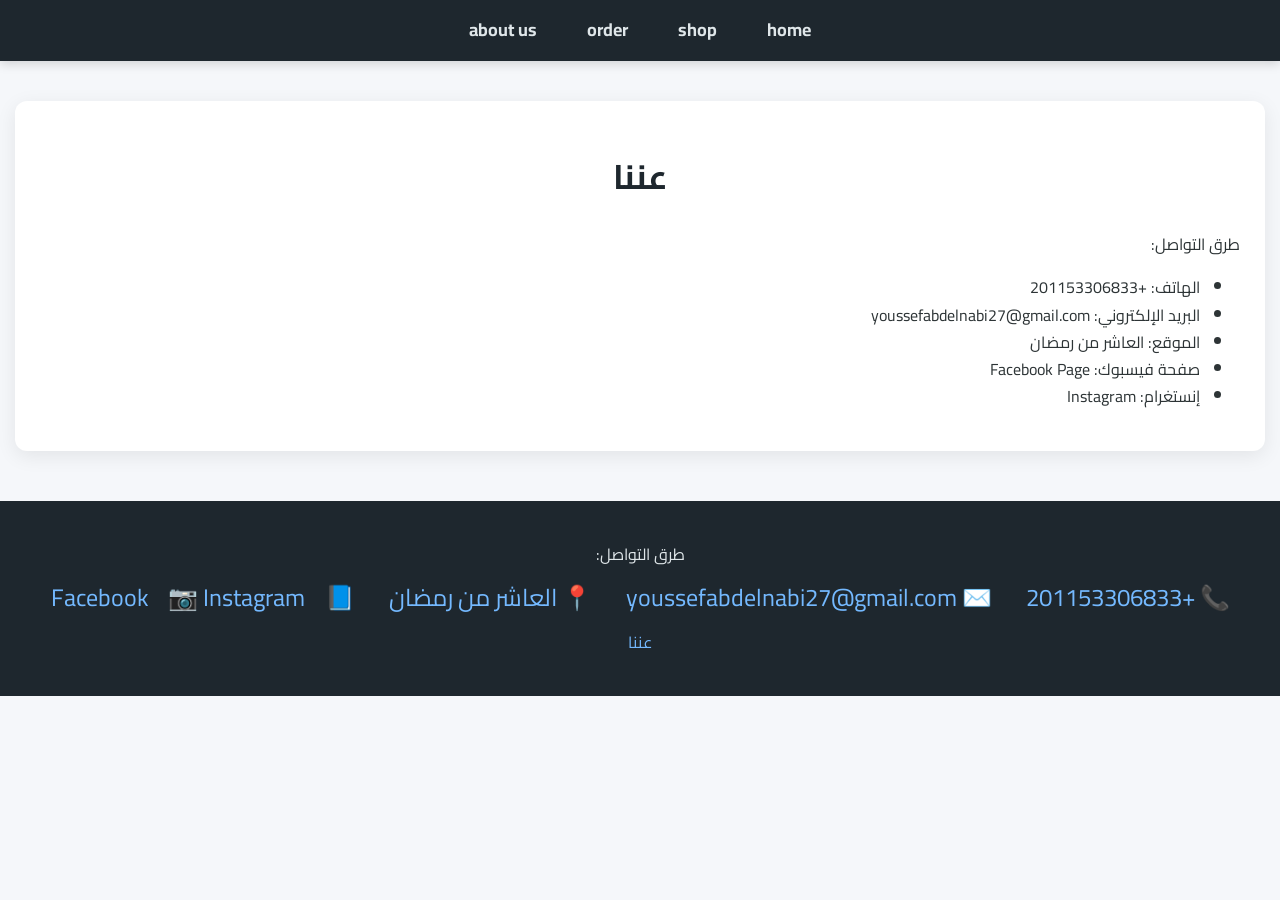
<file: about.html>
<!DOCTYPE html>
<html lang="ar">
<head>
    <meta charset="UTF-8">
    <meta name="viewport" content="width=device-width, initial-scale=1.0">
    <title>Zero - عننا</title>
    <link rel="stylesheet" href="styles.css">
    <link href="https://fonts.googleapis.com/css2?family=Cairo:wght@400;700&display=swap" rel="stylesheet">
</head>
<body>
<nav>
    <button class="hamburger" aria-label="فتح القائمة">&#9776;</button>
    <ul class="nav-menu">
        <li><a href="index.html">home</a></li>
        <li><a href="shop.html">shop</a></li>
        <li><a href="order.html">order</a></li>
        <li><a href="about.html">about us</a></li>
    </ul>
</nav>

    <div class="container">
        <h1>عننا</h1>
        <p>طرق التواصل:</p>
        <ul>
            <li>الهاتف: +201153306833</li>
            <li>البريد الإلكتروني: youssefabdelnabi27@gmail.com</li>
            <li>الموقع: العاشر من رمضان</li>
            <li>صفحة فيسبوك: Facebook Page</li>
            <li>إنستغرام: Instagram</li>
        </ul>
    </div>

<footer>
    <p>طرق التواصل:</p>
    <div class="social-links">
        <a href="tel:+201153306833" aria-label="الاتصال بنا">📞 +201153306833</a>
        <a href="mailto:youssefabdelnabi27@gmail.com" aria-label="إرسال بريد إلكتروني">✉️ youssefabdelnabi27@gmail.com</a>
        <a href="#" aria-label="زيارة موقعنا">📍 العاشر من رمضان</a>
        <a href="#" aria-label="صفحة فيسبوك">📘 Facebook</a>
        <a href="#" aria-label="صفحة إنستغرام">📷 Instagram</a>
    </div>
    <p><a href="about.html">عننا</a></p>
    <script src="script.js"></script>
</footer>
</body>
</html>
</file>
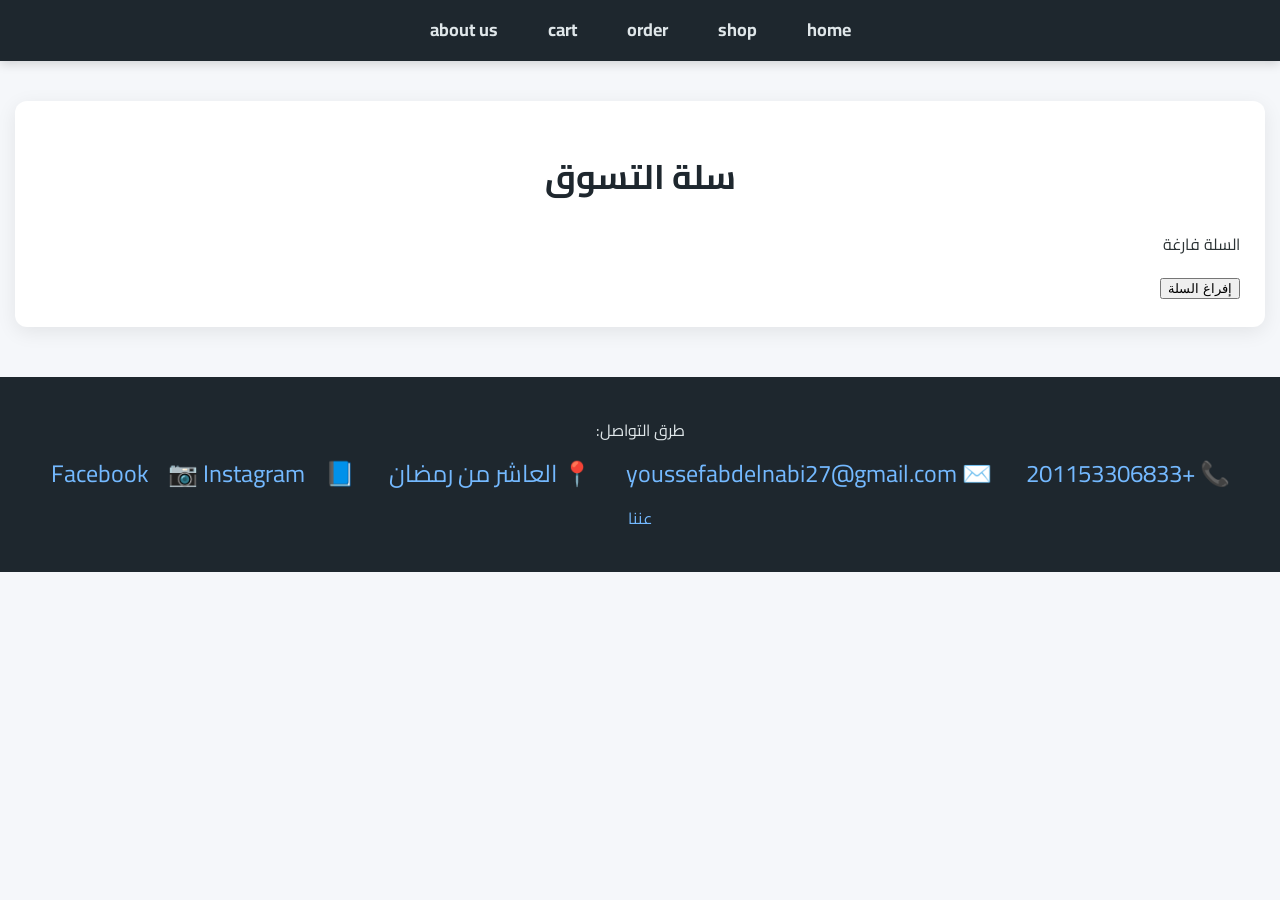
<file: cart.html>
<!DOCTYPE html>
<html lang="ar">
<head>
    <meta charset="UTF-8">
    <meta name="viewport" content="width=device-width, initial-scale=1.0">
    <title>Zero - السلة</title>
    <link rel="stylesheet" href="styles.css">
    <link href="https://fonts.googleapis.com/css2?family=Cairo:wght@400;700&display=swap" rel="stylesheet">
</head>
<body>
<nav>
    <button class="hamburger" aria-label="فتح القائمة">&#9776;</button>
    <ul class="nav-menu">
        <li><a href="index.html">home</a></li>
        <li><a href="shop.html">shop</a></li>
        <li><a href="order.html">order</a></li>
        <li><a href="cart.html">cart</a></li>
        <li><a href="about.html">about us</a></li>
    </ul>
</nav>

<div class="container">
    <h1>سلة التسوق</h1>
    <div id="cart-items" class="cart-items">
        <!-- سيتم ملء هذا القسم ديناميكيًا باستخدام JavaScript -->
    </div>
    <button id="clear-cart">إفراغ السلة</button>
</div>

<footer>
    <p>طرق التواصل:</p>
    <div class="social-links">
        <a href="tel:+201153306833" aria-label="الاتصال بنا">📞 +201153306833</a>
        <a href="mailto:youssefabdelnabi27@gmail.com" aria-label="إرسال بريد إلكتروني">✉️ youssefabdelnabi27@gmail.com</a>
        <a href="#" aria-label="زيارة موقعنا">📍 العاشر من رمضان</a>
        <a href="#" aria-label="صفحة فيسبوك">📘 Facebook</a>
        <a href="#" aria-label="صفحة إنستغرام">📷 Instagram</a>
    </div>
    <p><a href="about.html">عننا</a></p>
</footer>
<script src="script.js"></script>
</body>
</html>
</file>
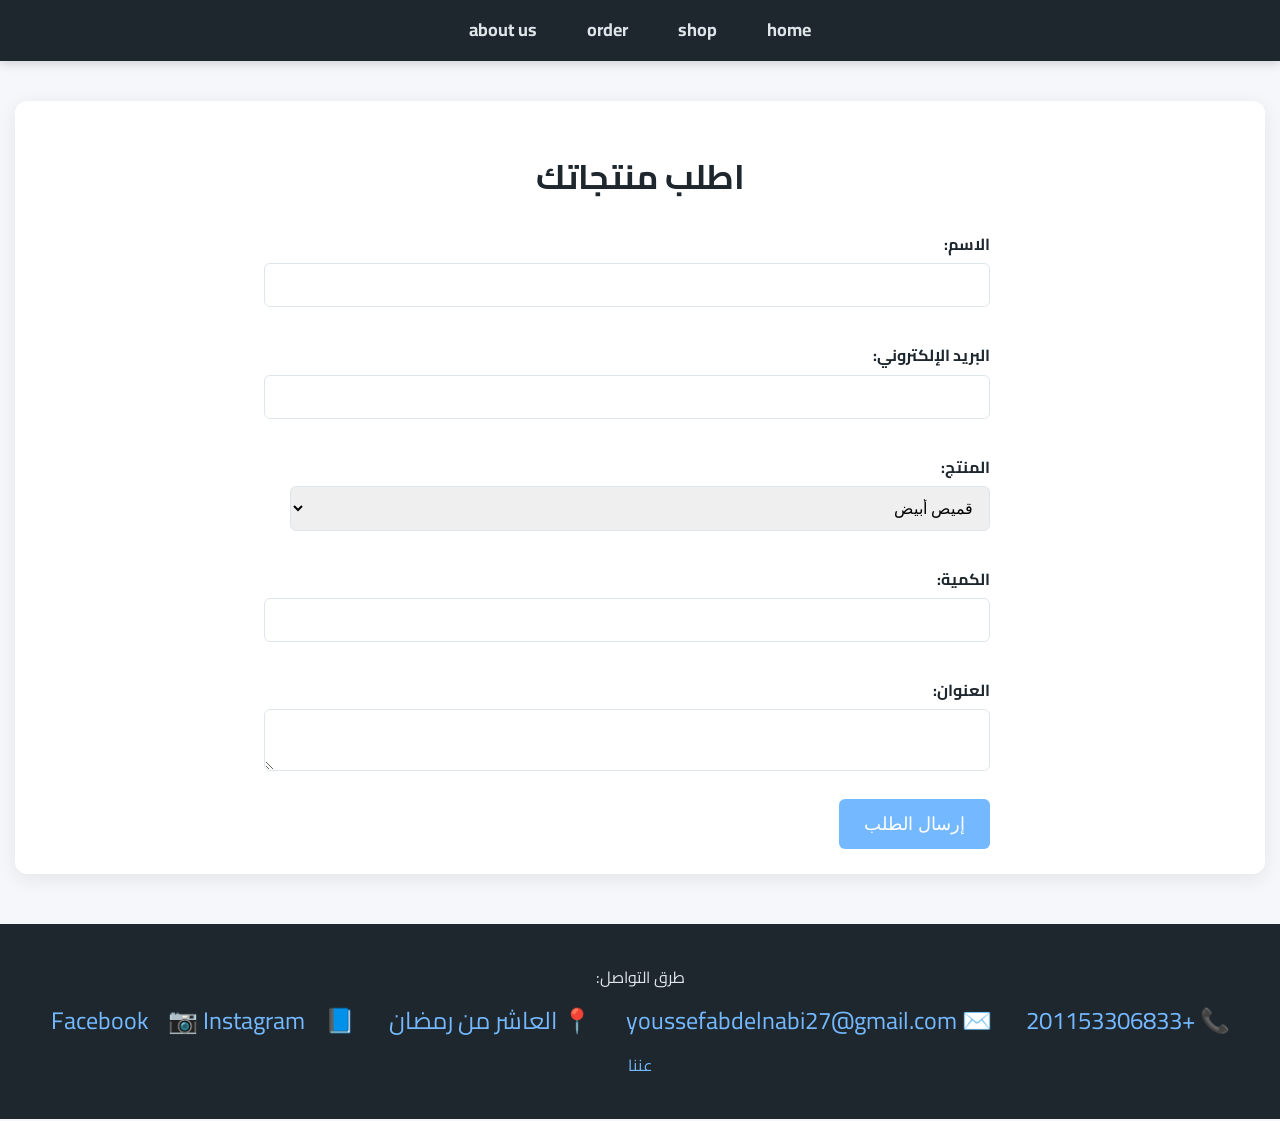
<file: order.html>
<!DOCTYPE html>
<html lang="ar">
<head>
    <meta charset="UTF-8">
    <meta name="viewport" content="width=device-width, initial-scale=1.0">
    <title>Zero - الطلب</title>
    <link rel="stylesheet" href="styles.css">
    <link href="https://fonts.googleapis.com/css2?family=Cairo:wght@400;700&display=swap" rel="stylesheet">
</head>
<body>
<nav>
    <button class="hamburger" aria-label="فتح القائمة">&#9776;</button>
    <ul class="nav-menu">
        <li><a href="index.html">home</a></li>
        <li><a href="shop.html">shop</a></li>
        <li><a href="order.html">order</a></li>
        <li><a href="about.html">about us</a></li>
    </ul>
</nav>

    <div class="container">
        <h1>اطلب منتجاتك</h1>
    <div class="alert" id="success-message">تم إرسال الطلب بنجاح!</div>
<form action="#" method="post" id="order-form" data-user="true">
    <label for="name">الاسم:</label>
    <input type="text" id="name" name="name" required aria-required="true">
    
    <label for="email">البريد الإلكتروني:</label>
    <input type="email" id="email" name="email" required aria-required="true">
    
    <label for="product">المنتج:</label>
    <select id="product" name="product" aria-required="true">
        <option value="قميص أبيض">قميص أبيض</option>
        <option value="جينز أزرق">جينز أزرق</option>
        <option value="بنطال رسمي">بنطال رسمي</option>
        <option value="فستان أحمر">فستان أحمر</option>
    </select>
    
    <label for="quantity">الكمية:</label>
    <input type="number" id="quantity" name="quantity" min="1" required aria-required="true">
    
    <label for="address">العنوان:</label>
    <textarea id="address" name="address" required aria-required="true"></textarea>
    
    <button type="submit">إرسال الطلب</button>
</form>
</div>
    </div>

<footer>
    <p>طرق التواصل:</p>
    <div class="social-links">
        <a href="tel:+201153306833" aria-label="الاتصال بنا">📞 +201153306833</a>
        <a href="mailto:youssefabdelnabi27@gmail.com" aria-label="إرسال بريد إلكتروني">✉️ youssefabdelnabi27@gmail.com</a>
        <a href="#" aria-label="زيارة موقعنا">📍 العاشر من رمضان</a>
        <a href="#" aria-label="صفحة فيسبوك">📘 Facebook</a>
        <a href="#" aria-label="صفحة إنستغرام">📷 Instagram</a>
    </div>
    <p><a href="about.html">عننا</a></p>
    <script src="script.js"></script>
</footer>
</body>
</html>
</file>
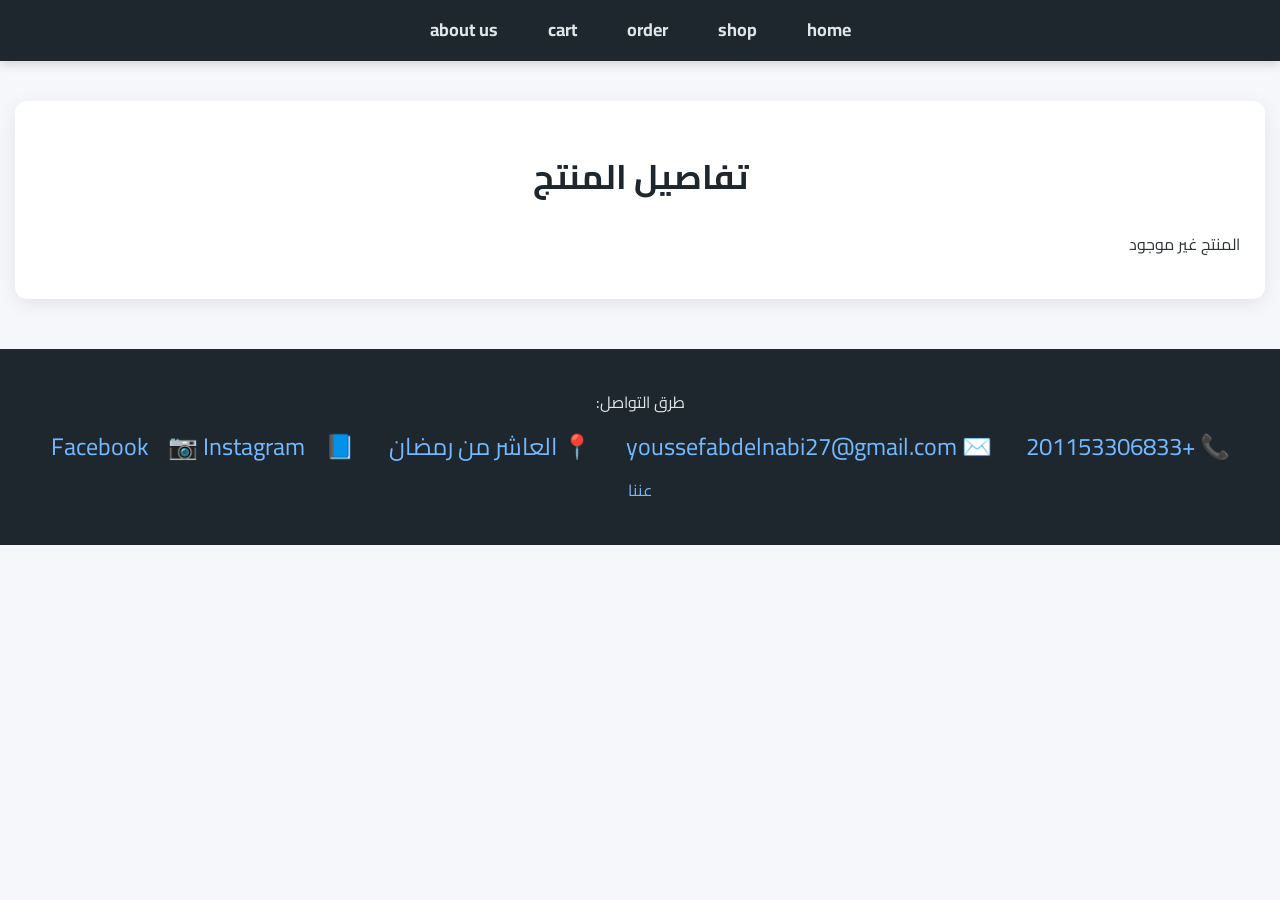
<file: product.html>
<!DOCTYPE html>
<html lang="ar">
<head>
    <meta charset="UTF-8">
    <meta name="viewport" content="width=device-width, initial-scale=1.0">
    <title>Zero - تفاصيل المنتج</title>
    <link rel="stylesheet" href="styles.css">
    <link href="https://fonts.googleapis.com/css2?family=Cairo:wght@400;700&display=swap" rel="stylesheet">
</head>
<body>
<nav>
    <button class="hamburger" aria-label="فتح القائمة">&#9776;</button>
    <ul class="nav-menu">
        <li><a href="index.html">home</a></li>
        <li><a href="shop.html">shop</a></li>
        <li><a href="order.html">order</a></li>
        <li><a href="cart.html">cart</a></li>
        <li><a href="about.html">about us</a></li>
    </ul>
</nav>

<div class="container">
    <h1>تفاصيل المنتج</h1>
    <div id="product-details" class="product-details">
        <!-- سيتم ملء هذا القسم ديناميكيًا باستخدام JavaScript -->
    </div>
</div>

<footer>
    <p>طرق التواصل:</p>
    <div class="social-links">
        <a href="tel:+201153306833" aria-label="الاتصال بنا">📞 +201153306833</a>
        <a href="mailto:youssefabdelnabi27@gmail.com" aria-label="إرسال بريد إلكتروني">✉️ youssefabdelnabi27@gmail.com</a>
        <a href="#" aria-label="زيارة موقعنا">📍 العاشر من رمضان</a>
        <a href="#" aria-label="صفحة فيسبوك">📘 Facebook</a>
        <a href="#" aria-label="صفحة إنستغرام">📷 Instagram</a>
    </div>
    <p><a href="about.html">عننا</a></p>
</footer>
<script src="script.js"></script>
</body>
</html>
</file>
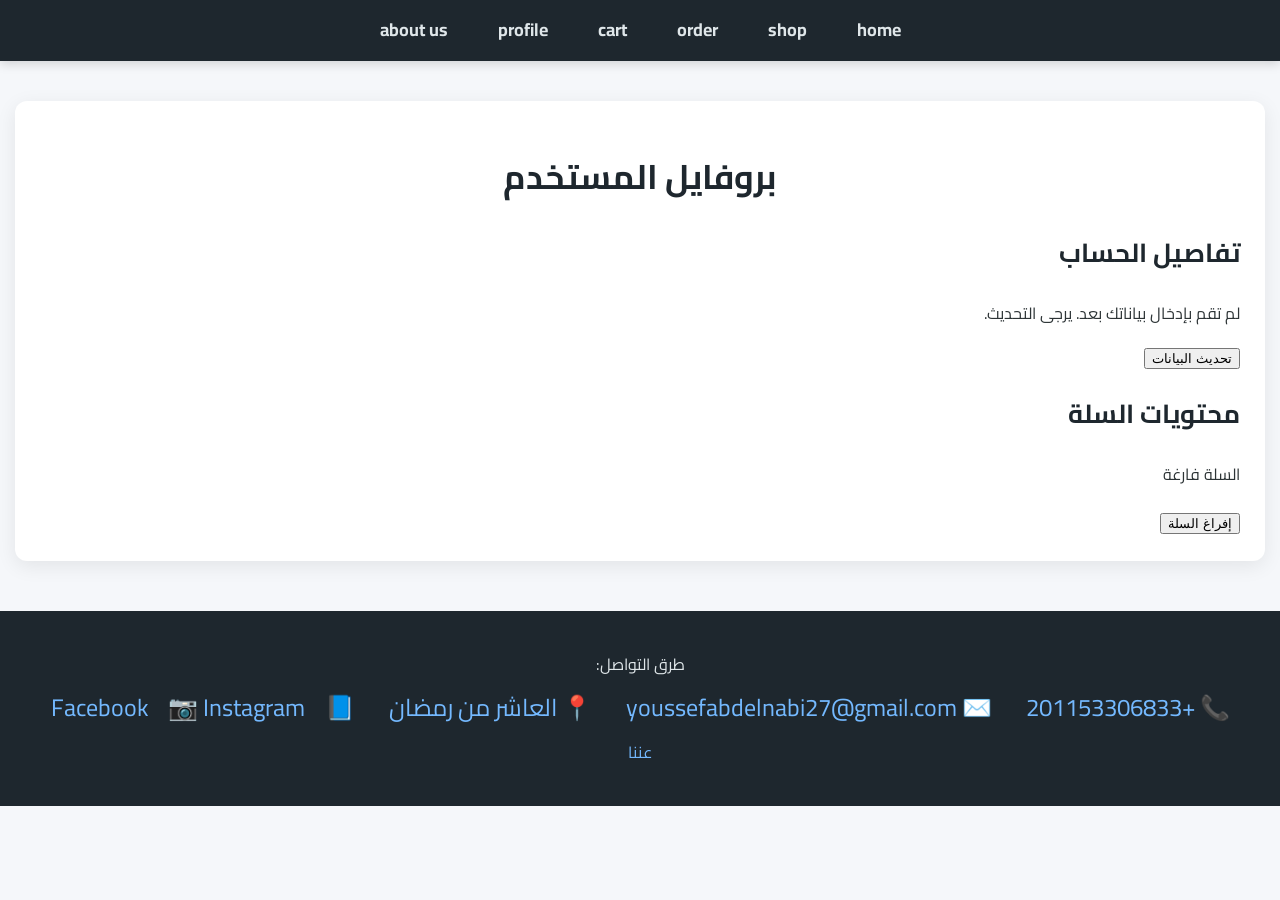
<file: profil.html>
<!DOCTYPE html>
<html lang="ar">
<head>
    <meta charset="UTF-8">
    <meta name="viewport" content="width=device-width, initial-scale=1.0">
    <title>Zero - البروفايل</title>
    <link rel="stylesheet" href="styles.css">
    <link href="https://fonts.googleapis.com/css2?family=Cairo:wght@400;700&display=swap" rel="stylesheet">
</head>
<body>
<nav>
    <button class="hamburger" aria-label="فتح القائمة">&#9776;</button>
    <ul class="nav-menu">
        <li><a href="index.html">home</a></li>
        <li><a href="shop.html">shop</a></li>
        <li><a href="order.html">order</a></li>
        <li><a href="cart.html">cart</a></li>
        <li><a href="profile.html">profile</a></li>
        <li><a href="about.html">about us</a></li>
    </ul>
</nav>

<div class="container">
    <h1>بروفايل المستخدم</h1>
    
    <!-- قسم تفاصيل الحساب -->
    <div id="user-details" class="user-section">
        <h2>تفاصيل الحساب</h2>
        <div id="user-info">
            <!-- سيتم ملء هذا ديناميكيًا -->
        </div>
        <button id="edit-profile">تحديث البيانات</button>
    </div>
    
    <!-- نموذج تحديث البيانات (مخفي افتراضيًا) -->
    <div id="edit-form-section" class="user-section" style="display: none;">
        <h2>تحديث البيانات</h2>
        <form id="profile-form">
            <label for="user-name">الاسم:</label>
            <input type="text" id="user-name" name="name" required>
            
            <label for="user-email">البريد الإلكتروني:</label>
            <input type="email" id="user-email" name="email" required>
            
            <label for="user-address">العنوان:</label>
            <textarea id="user-address" name="address" required></textarea>
            
            <button type="submit">حفظ التغييرات</button>
            <button type="button" id="cancel-edit">إلغاء</button>
        </form>
    </div>
    
    <!-- قسم السلة -->
    <div id="profile-cart" class="user-section">
        <h2>محتويات السلة</h2>
        <div id="profile-cart-items">
            <!-- سيتم ملء هذا ديناميكيًا -->
        </div>
        <div id="cart-total" style="text-align: center; font-size: 20px; margin-top: 20px;"></div>
        <button id="clear-profile-cart">إفراغ السلة</button>
    </div>
</div>

<footer>
    <p>طرق التواصل:</p>
    <div class="social-links">
        <a href="tel:+201153306833" aria-label="الاتصال بنا">📞 +201153306833</a>
        <a href="mailto:youssefabdelnabi27@gmail.com" aria-label="إرسال بريد إلكتروني">✉️ youssefabdelnabi27@gmail.com</a>
        <a href="#" aria-label="زيارة موقعنا">📍 العاشر من رمضان</a>
        <a href="#" aria-label="صفحة فيسبوك">📘 Facebook</a>
        <a href="#" aria-label="صفحة إنستغرام">📷 Instagram</a>
    </div>
    <p><a href="about.html">عننا</a></p>
</footer>
<script src="script.js"></script>
</body>
</html>
</file>
<file: styles.css>
/* إعدادات عامة */
body {
    font-family: 'Cairo', sans-serif;
    margin: 0;
    padding: 0;
    direction: rtl;
    text-align: right;
    background-color: #f5f7fa;
    color: #2d3436;
    line-height: 1.7;
}

/* تنسيق الـ Navbar */
nav {
    background-color: #1e272e;
    padding: 15px 0;
    position: sticky;
    top: 0;
    z-index: 1000;
    box-shadow: 0 3px 10px rgba(0, 0, 0, 0.15);
}

nav ul {
    list-style-type: none;
    margin: 0;
    padding: 0;
    display: flex;
    justify-content: center;
    align-items: center;
}

nav ul li {
    margin: 0 25px;
}

nav ul li a {
    color: #dfe6e9;
    text-decoration: none;
    font-weight: 700;
    font-size: 18px;
    transition: color 0.3s ease, transform 0.2s ease;
}

nav ul li a:hover {
    color: #74b9ff;
    transform: scale(1.05);
}

/* زر Hamburger للجوال */
.hamburger {
    display: none;
    font-size: 24px;
    background: none;
    border: none;
    color: #dfe6e9;
    cursor: pointer;
    padding: 10px;
}

.nav-menu {
    display: flex;
}

/* تنسيق شريط الأقسام */
.category-bar {
    background-color: #dfe6e9;
    padding: 10px;
    text-align: center;
    box-shadow: 0 2px 5px rgba(0, 0, 0, 0.1);
}

.category-bar button {
    margin: 0 10px;
    padding: 10px 20px;
    background-color: #74b9ff;
    color: white;
    border: none;
    border-radius: 5px;
    cursor: pointer;
    font-size: 16px;
    font-family: 'Cairo', sans-serif;
    transition: background-color 0.3s ease;
}

.category-bar button:hover {
    background-color: #0984e3;
}

.category-bar button.active {
    background-color: #0984e3;
}

/* تنسيق الحاوية الرئيسية */
.container {
    max-width: 1200px;
    margin: 40px auto;
    padding: 25px;
    background-color: #fff;
    border-radius: 12px;
    box-shadow: 0 5px 20px rgba(0, 0, 0, 0.08);
}

/* العناوين */
h1, h2 {
    color: #1e272e;
    margin-bottom: 25px;
}

h1 {
    font-size: 34px;
    text-align: center;
}

h2 {
    font-size: 26px;
}

/* تنسيق الصور */
img {
    max-width: 100%;
    height: auto;
    border-radius: 10px;
    margin: 15px 0;
    transition: transform 0.3s ease;
}

img:hover {
    transform: scale(1.02);
}

/* تنسيق الكروت في صفحة المتجر */
.cards {
    display: grid;
    grid-template-columns: repeat(auto-fit, minmax(280px, 1fr));
    gap: 25px;
    padding: 25px 0;
}

.card {
    background-color: #fff;
    border-radius: 12px;
    box-shadow: 0 5px 15px rgba(0, 0, 0, 0.1);
    overflow: hidden;
    transition: transform 0.3s ease, box-shadow 0.3s ease;
    text-align: center;
    padding: 20px;
}

.card:hover {
    transform: translateY(-8px);
    box-shadow: 0 8px 25px rgba(0, 0, 0, 0.15);
}

.card img {
    width: 100%;
    height: 220px;
    object-fit: cover;
    border-radius: 8px;
}

.card p {
    margin: 12px 0;
    font-size: 17px;
    color: #2d3436;
}

.card button {
    background-color: #74b9ff;
    color: #fff;
    padding: 10px 15px;
    border: none;
    border-radius: 5px;
    cursor: pointer;
    font-size: 16px;
    transition: background-color 0.3s ease;
}

.card button:hover {
    background-color: #0984e3;
}

/* تنسيق الأقسام */
.section {
    display: none;
}

.section.active {
    display: grid;
}

/* تنسيق النموذج في صفحة الطلب */
form {
    max-width: 700px;
    margin: 0 auto;
    position: relative;
}

form label {
    display: block;
    margin: 15px 0 5px;
    font-weight: bold;
    color: #1e272e;
}

form input, form textarea, form select {
    width: 100%;
    padding: 12px;
    margin-bottom: 20px;
    border: 1px solid #dfe6e9;
    border-radius: 6px;
    font-size: 16px;
    transition: border-color 0.3s ease, box-shadow 0.3s ease;
}

form input:focus, form textarea:focus, form select:focus {
    outline: none;
    border-color: #74b9ff;
    box-shadow: 0 0 5px rgba(116, 185, 255, 0.3);
}

form button {
    background-color: #74b9ff;
    color: #fff;
    padding: 14px 25px;
    border: none;
    border-radius: 6px;
    font-size: 18px;
    cursor: pointer;
    transition: background-color 0.3s ease;
}

form button:hover {
    background-color: #0984e3;
}

/* تنسيق رسالة التأكيد */
.alert {
    display: none;
    padding: 15px;
    margin-bottom: 20px;
    background-color: #6ab04c;
    color: #fff;
    border-radius: 6px;
    text-align: center;
}

/* تنسيق الـ Footer */
footer {
    background-color: #1e272e;
    color: #dfe6e9;
    text-align: center;
    padding: 30px 20px;
    margin-top: 50px;
}

footer p {
    margin: 10px 0;
}

footer a {
    color: #74b9ff;
    text-decoration: none;
    margin: 0 10px;
    transition: color 0.3s ease;
}

footer a:hover {
    color: #dfe6e9;
}

.social-links a {
    font-size: 24px;
    margin: 0 15px;
}

/* تحسين التصميم للأجهزة المحمولة */
@media (max-width: 768px) {
    .hamburger {
        display: block;
        position: absolute;
        right: 20px;
        top: 15px;
    }

    .nav-menu {
        display: none;
        flex-direction: column;
        width: 100%;
        background-color: #1e272e;
        padding: 20px 0;
    }

    .nav-menu.active {
        display: flex;
    }

    nav ul li {
        margin: 15px 0;
    }

    .container {
        margin: 20px;
        padding: 15px;
    }

    .card {
        width: 100%;
    }

    .category-bar button {
        padding: 8px 15px;
        font-size: 14px;
        margin: 5px;
    }
}

/* تحسين إمكانية الوصول */
[aria-hidden="true"] {
    display: none;
}

:focus {
    outline: 2px solid #74b9ff;
    outline-offset: 2px;
}
</file>
